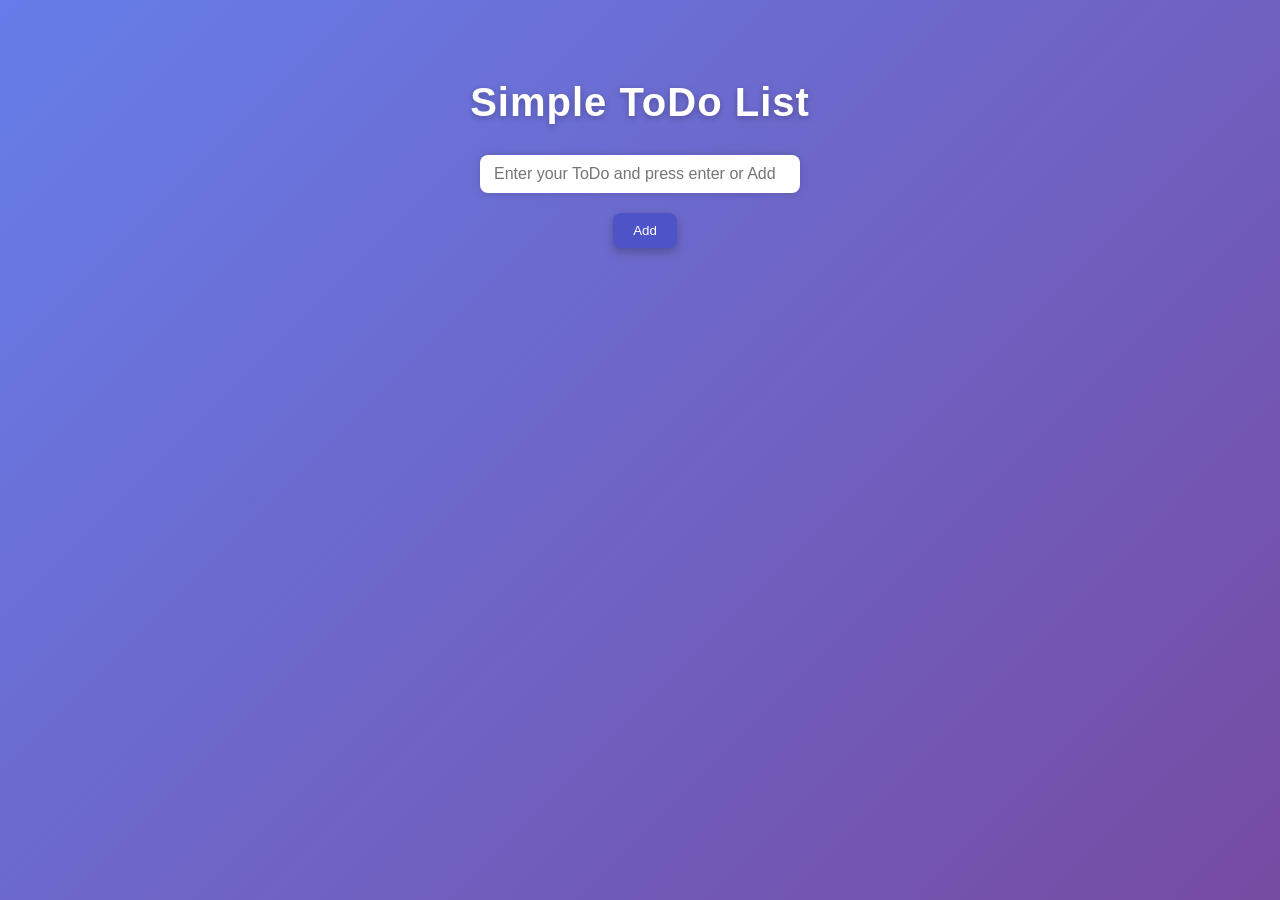
<file: index.html>
<!DOCTYPE html>
<html lang="en">
<head>
    <meta charset="UTF-8">
    <meta name="viewport" content="width=device-width, initial-scale=1.0">
    <title>To Do List</title>
    <link rel="stylesheet" href="ToDo.css">
</head>
<body>
    <h1>Simple ToDo List</h1>

    <!-- Input button to take input in ToDo -->
    <input type="text" id="todo-input" placeholder="Enter your ToDo and press enter or Add">
    <button id="add-btn">Add</button>
    <ul id="todo-list"></ul>

    <script src="ToDo.js"></script>
</body>
</html>
</file>
<file: ToDo.css>
/* General Reset */
* {
  margin: 0;
  padding: 0;
  box-sizing: border-box;
  font-family: "Poppins", sans-serif;
}

body {
  background: linear-gradient(135deg, #667eea, #764ba2);
  min-height: 100vh;
  display: flex;
  flex-direction: column;
  align-items: center;
  justify-content: start;
  padding-top: 80px;
  color: #333;
}

/* Title and Subtitle */
h1 {
  font-size: 2.5rem;
  color: #fff;
  margin-bottom: 10px;
  letter-spacing: 1px;
  text-shadow: 0 2px 6px rgba(0, 0, 0, 0.25);
}

p {
  color: #e0e0e0;
  margin-bottom: 25px;
  font-size: 1rem;
}

/* Input & Button Container */
#todo-input {
  width: 320px;
  padding: 10px 14px;
  margin: 20px 0;
  border-radius: 8px;
  border: none;
  outline: none;
  font-size: 1rem;
  transition: all 0.3s ease;
  box-shadow: 0 0 8px rgba(0, 0, 0, 0.15);
}

#todo-input:focus {
  box-shadow: 0 0 10px rgba(255, 255, 255, 0.7);
  transform: scale(1.02);
}

/* Add Button */
#add-btn {
  margin-left: 10px;
  padding: 10px 20px;
  background: #4e54c8;
  color: #fff;
  border: none;
  border-radius: 8px;
  cursor: pointer;
  font-weight: 500;
  transition: all 0.3s ease;
  box-shadow: 0 4px 10px rgba(0, 0, 0, 0.25);
}

#add-btn:hover {
  background: #8f94fb;
  transform: translateY(-2px);
  box-shadow: 0 6px 14px rgba(0, 0, 0, 0.3);
}

/* Todo List Container */
#todo-list {
  list-style: none;
  margin-top: 30px;
  padding: 0;
  width: 360px;
  background: rgba(255, 255, 255, 0.15);
  border-radius: 16px;
  backdrop-filter: blur(12px);
  box-shadow: 0 8px 25px rgba(0, 0, 0, 0.2);
  overflow: hidden;
}

/* Each Todo Item */
#todo-list li {
  display: flex;
  align-items: center;
  justify-content: space-between;
  padding: 12px 16px;
  color: #fff;
  border-bottom: 1px solid rgba(255, 255, 255, 0.1);
  transition: background 0.3s ease;
}

#todo-list li:hover {
  background: rgba(255, 255, 255, 0.1);
}

/* Checkbox styling */
#todo-list input[type="checkbox"] {
  accent-color: #50fa7b;
  transform: scale(1.3);
  margin-right: 10px;
}

/* Todo Text */
#todo-list span {
  flex: 1;
  cursor: pointer;
  font-size: 1rem;
  transition: color 0.3s ease;
}

#todo-list span:hover {
  color: #a3ffea;
}

/* Delete Button */
#todo-list button {
  background: #ff4b5c;
  color: #fff;
  border: none;
  border-radius: 6px;
  padding: 6px 12px;
  cursor: pointer;
  font-size: 0.9rem;
  transition: all 0.3s ease;
}

#todo-list button:hover {
  background: #ff6b81;
  transform: scale(1.05);
}

/* Completed Todo Animation */
#todo-list li input[type="checkbox"]:checked + span {
  text-decoration: line-through;
  color: #b0b0b0;
  transition: all 0.3s ease;
}

/* Smooth fade-in for new todos */
#todo-list li {
  animation: fadeIn 0.4s ease forwards;
}

@keyframes fadeIn {
  from {
    opacity: 0;
    transform: translateY(8px);
  }
  to {
    opacity: 1;
    transform: translateY(0);
  }
}

/* Responsive */
@media (max-width: 480px) {
  body {
    padding-top: 50px;
  }
  #todo-input {
    width: 200px;
  }
  #todo-list {
    width: 300px;
  }
}
</file>
